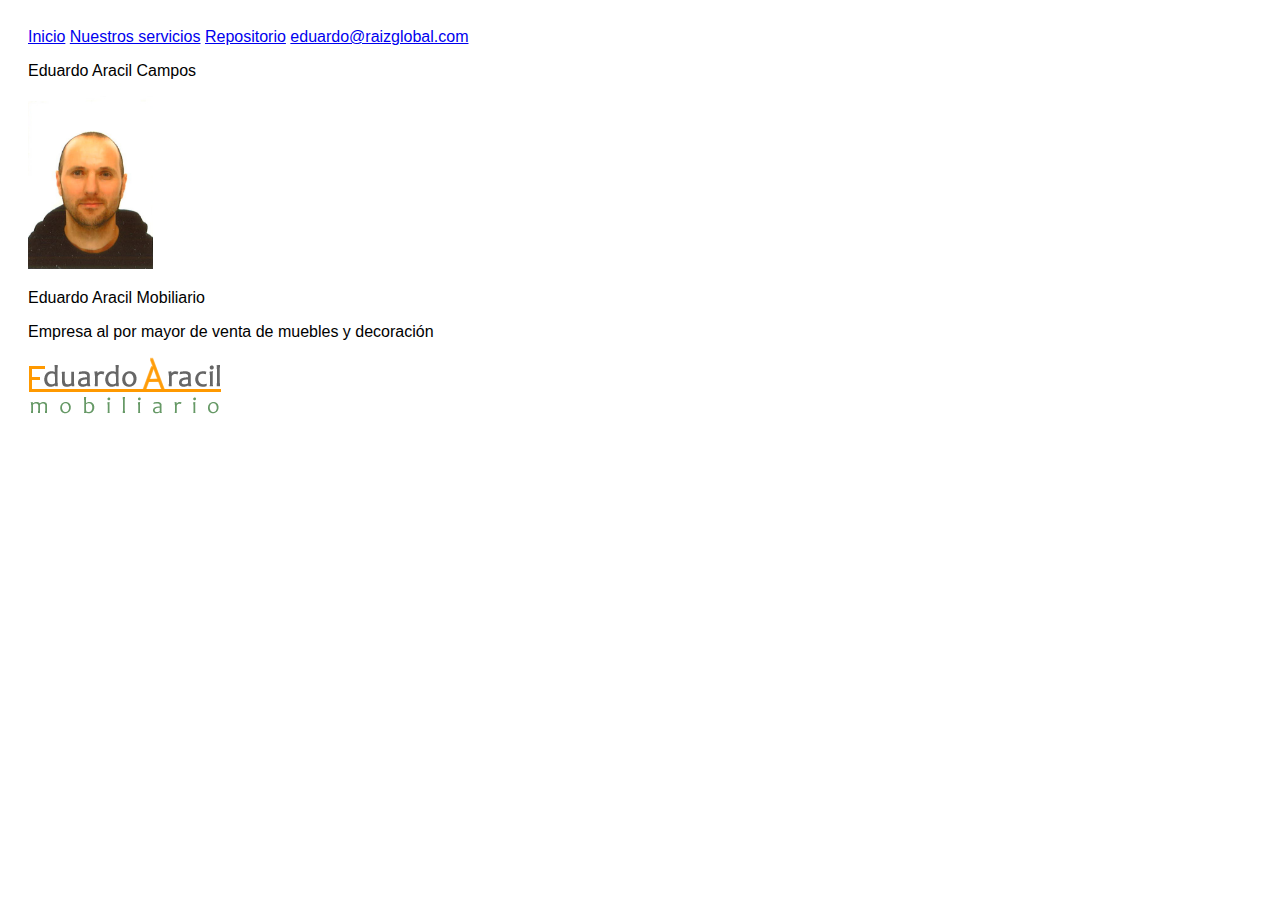
<file: ejerciciosTema2/Nosotros.html>
<!DOCTYPE html>
<html>
<head>
    <meta http-equiv="content-type" content="text/html; charset=UTF-8">
    <title>Nosotros. Ejercicio 2</title>
  <link href="../css/estilos.css" rel="stylesheet" type="text/css">
  </head>
  <body>
      <nav><a href="../index.html">Inicio</a> <a href="nuestrosServicios.html">Nuestros servicios</a> <a href="https://github.com/EduardoAracil/curso_web">Repositorio</a> <a href="mailto:eduardo@raizglobal.com" >eduardo@raizglobal.com</a></nav>
  <p>Eduardo Aracil Campos</p>
  <p><img src="../imagenes/Edu.jpg" width="125" height="173"></p>
  <p>Eduardo Aracil Mobiliario</p>
  <p>Empresa al por mayor de venta de muebles y decoración</p>
  <p><img src="../imagenes/logo.png" width="194" height="61"></p>
  <p>&nbsp;</p>
  </body>
</html>
</file>
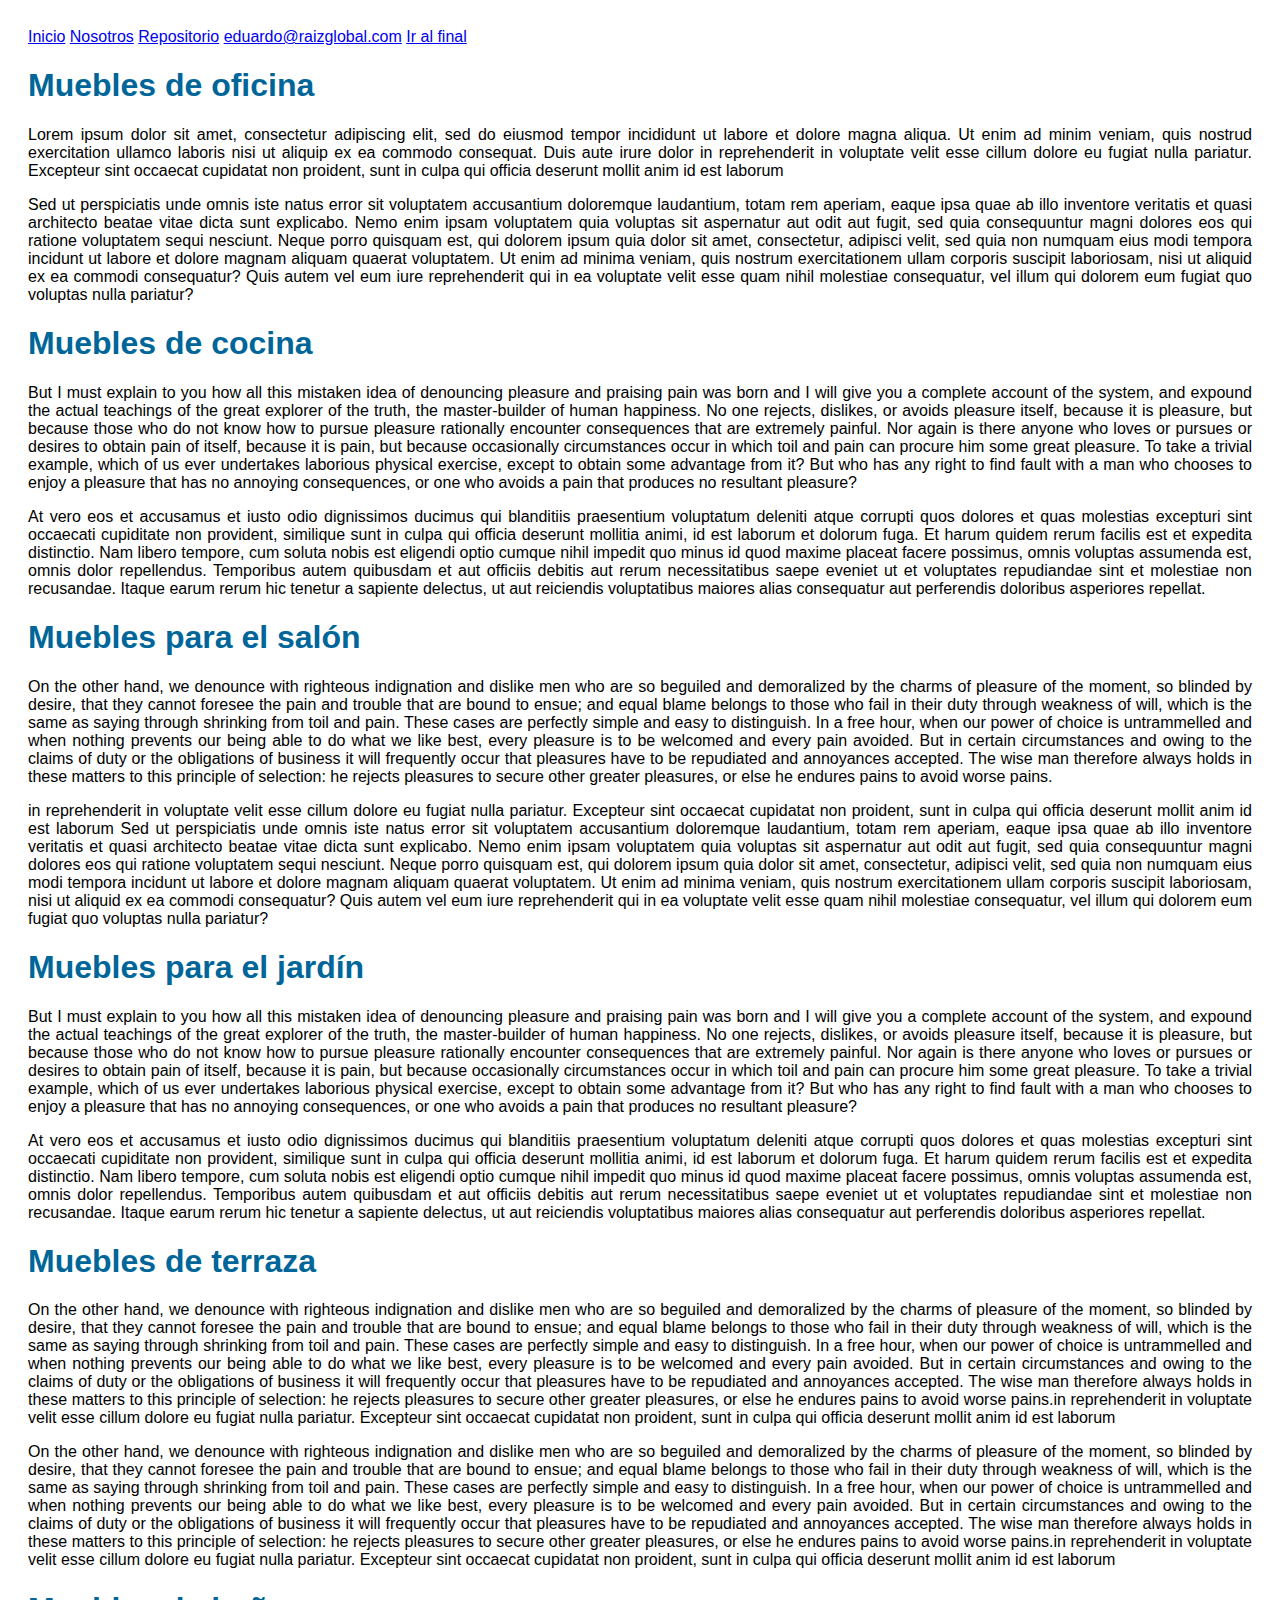
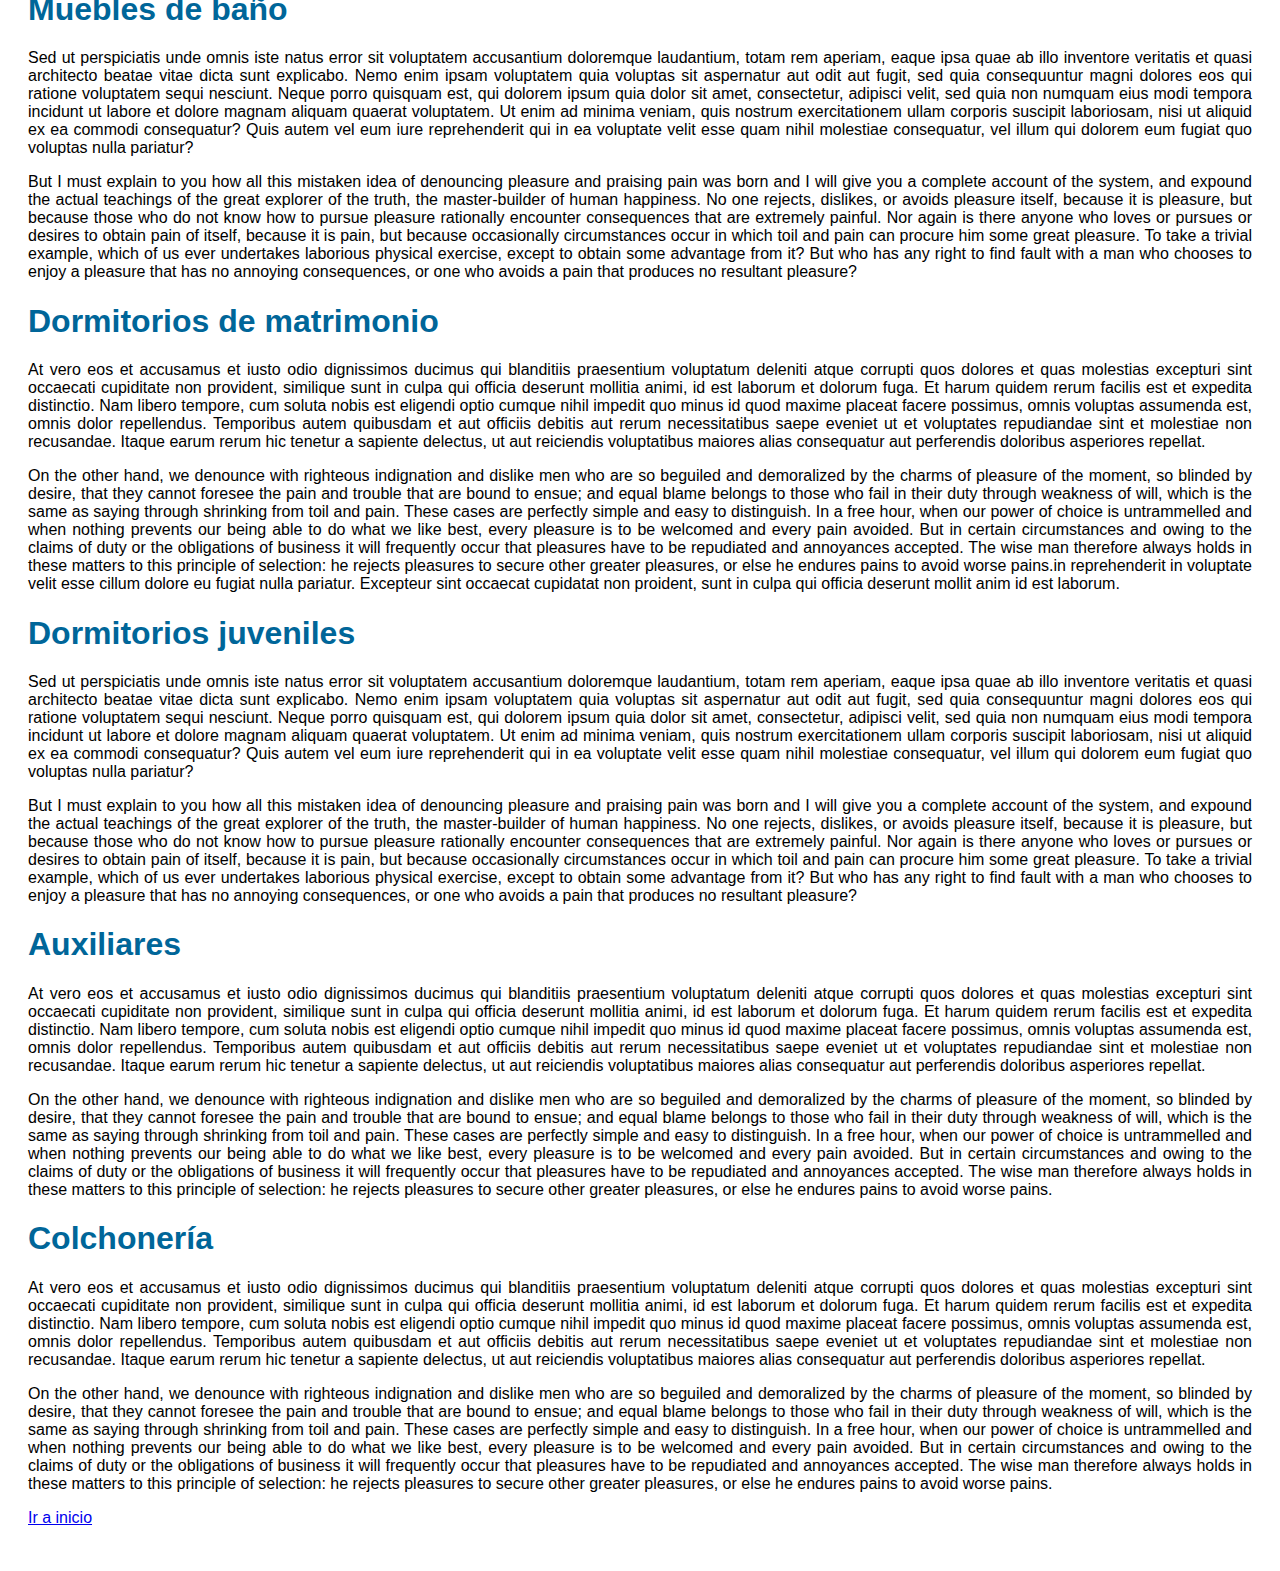
<file: ejerciciosTema2/nuestrosServicios.html>
<!DOCTYPE html>
<html>
<head>
    <meta http-equiv="content-type" content="text/html; charset=UTF-8">
    <title>Nuestros servicios. Ejercicio 2</title>
  <link href="../css/estilos.css" rel="stylesheet" type="text/css">
  </head>
  <body>
<nav><a href="../index.html" name="top">Inicio</a> <a href="Nosotros.html">Nosotros</a> <a href="https://github.com/EduardoAracil/curso_web">Repositorio</a> <a href="mailto:eduardo@raizglobal.com" >eduardo@raizglobal.com</a>
     <a href="#final">Ir al final</a>
      </nav>
  <h1>Muebles de oficina</h1>
  <p>Lorem ipsum dolor sit amet, consectetur adipiscing elit, sed do eiusmod   tempor incididunt ut labore et dolore magna aliqua. Ut enim ad minim   veniam, quis nostrud exercitation ullamco laboris nisi ut aliquip ex ea   commodo consequat. Duis aute irure dolor in reprehenderit in voluptate   velit esse cillum dolore eu fugiat nulla pariatur. Excepteur sint   occaecat cupidatat non proident, sunt in culpa qui officia deserunt   mollit anim id est laborum</p>
  <p>Sed ut perspiciatis unde omnis iste natus error sit voluptatem   accusantium doloremque laudantium, totam rem aperiam, eaque ipsa quae ab   illo inventore veritatis et quasi architecto beatae vitae dicta sunt   explicabo. Nemo enim ipsam voluptatem quia voluptas sit aspernatur aut   odit aut fugit, sed quia consequuntur magni dolores eos qui ratione   voluptatem sequi nesciunt. Neque porro quisquam est, qui dolorem ipsum   quia dolor sit amet, consectetur, adipisci velit, sed quia non numquam   eius modi tempora incidunt ut labore et dolore magnam aliquam quaerat   voluptatem. Ut enim ad minima veniam, quis nostrum exercitationem ullam   corporis suscipit laboriosam, nisi ut aliquid ex ea commodi consequatur?   Quis autem vel eum iure reprehenderit qui in ea voluptate velit esse   quam nihil molestiae consequatur, vel illum qui dolorem eum fugiat quo   voluptas nulla pariatur?</p>
  <h1>Muebles de cocina</h1>
<p>But I must explain to you how all this mistaken idea of denouncing   pleasure and praising pain was born and I will give you a complete   account of the system, and expound the actual teachings of the great   explorer of the truth, the master-builder of human happiness. No one   rejects, dislikes, or avoids pleasure itself, because it is pleasure,   but because those who do not know how to pursue pleasure rationally   encounter consequences that are extremely painful. Nor again is there   anyone who loves or pursues or desires to obtain pain of itself, because   it is pain, but because occasionally circumstances occur in which toil   and pain can procure him some great pleasure. To take a trivial example,   which of us ever undertakes laborious physical exercise, except to   obtain some advantage from it? But who has any right to find fault with a   man who chooses to enjoy a pleasure that has no annoying consequences,   or one who avoids a pain that produces no resultant pleasure?</p>
<p>At vero eos et accusamus et iusto odio dignissimos ducimus qui   blanditiis praesentium voluptatum deleniti atque corrupti quos dolores   et quas molestias excepturi sint occaecati cupiditate non provident,   similique sunt in culpa qui officia deserunt mollitia animi, id est   laborum et dolorum fuga. Et harum quidem rerum facilis est et expedita   distinctio. Nam libero tempore, cum soluta nobis est eligendi optio   cumque nihil impedit quo minus id quod maxime placeat facere possimus,   omnis voluptas assumenda est, omnis dolor repellendus. Temporibus autem   quibusdam et aut officiis debitis aut rerum necessitatibus saepe eveniet   ut et voluptates repudiandae sint et molestiae non recusandae. Itaque   earum rerum hic tenetur a sapiente delectus, ut aut reiciendis   voluptatibus maiores alias consequatur aut perferendis doloribus   asperiores repellat.</p>
<h1>Muebles para el salón</h1>
<p>On the other hand, we denounce with righteous indignation and dislike   men who are so beguiled and demoralized by the charms of pleasure of the   moment, so blinded by desire, that they cannot foresee the pain and   trouble that are bound to ensue; and equal blame belongs to those who   fail in their duty through weakness of will, which is the same as saying   through shrinking from toil and pain. These cases are perfectly simple   and easy to distinguish. In a free hour, when our power of choice is   untrammelled and when nothing prevents our being able to do what we like   best, every pleasure is to be welcomed and every pain avoided. But in   certain circumstances and owing to the claims of duty or the obligations   of business it will frequently occur that pleasures have to be   repudiated and annoyances accepted. The wise man therefore always holds   in these matters to this principle of selection: he rejects pleasures to   secure other greater pleasures, or else he endures pains to avoid worse   pains.</p>
<p>in reprehenderit in voluptate   velit esse cillum dolore eu fugiat nulla pariatur. Excepteur sint   occaecat cupidatat non proident, sunt in culpa qui officia deserunt   mollit anim id est laborum Sed ut perspiciatis unde omnis iste natus error sit voluptatem   accusantium doloremque laudantium, totam rem aperiam, eaque ipsa quae ab   illo inventore veritatis et quasi architecto beatae vitae dicta sunt   explicabo. Nemo enim ipsam voluptatem quia voluptas sit aspernatur aut   odit aut fugit, sed quia consequuntur magni dolores eos qui ratione   voluptatem sequi nesciunt. Neque porro quisquam est, qui dolorem ipsum   quia dolor sit amet, consectetur, adipisci velit, sed quia non numquam   eius modi tempora incidunt ut labore et dolore magnam aliquam quaerat   voluptatem. Ut enim ad minima veniam, quis nostrum exercitationem ullam   corporis suscipit laboriosam, nisi ut aliquid ex ea commodi consequatur?   Quis autem vel eum iure reprehenderit qui in ea voluptate velit esse   quam nihil molestiae consequatur, vel illum qui dolorem eum fugiat quo   voluptas nulla pariatur?</p>
<h1>Muebles para el jardín</h1>
<p>But I must explain to you how all this mistaken idea of denouncing   pleasure and praising pain was born and I will give you a complete   account of the system, and expound the actual teachings of the great   explorer of the truth, the master-builder of human happiness. No one   rejects, dislikes, or avoids pleasure itself, because it is pleasure,   but because those who do not know how to pursue pleasure rationally   encounter consequences that are extremely painful. Nor again is there   anyone who loves or pursues or desires to obtain pain of itself, because   it is pain, but because occasionally circumstances occur in which toil   and pain can procure him some great pleasure. To take a trivial example,   which of us ever undertakes laborious physical exercise, except to   obtain some advantage from it? But who has any right to find fault with a   man who chooses to enjoy a pleasure that has no annoying consequences,   or one who avoids a pain that produces no resultant pleasure?</p>
<p>At vero eos et accusamus et iusto odio dignissimos ducimus qui   blanditiis praesentium voluptatum deleniti atque corrupti quos dolores   et quas molestias excepturi sint occaecati cupiditate non provident,   similique sunt in culpa qui officia deserunt mollitia animi, id est   laborum et dolorum fuga. Et harum quidem rerum facilis est et expedita   distinctio. Nam libero tempore, cum soluta nobis est eligendi optio   cumque nihil impedit quo minus id quod maxime placeat facere possimus,   omnis voluptas assumenda est, omnis dolor repellendus. Temporibus autem   quibusdam et aut officiis debitis aut rerum necessitatibus saepe eveniet   ut et voluptates repudiandae sint et molestiae non recusandae. Itaque   earum rerum hic tenetur a sapiente delectus, ut aut reiciendis   voluptatibus maiores alias consequatur aut perferendis doloribus   asperiores repellat.</p>
<h1>Muebles de terraza</h1>
<p>On the other hand, we denounce with righteous indignation and dislike   men who are so beguiled and demoralized by the charms of pleasure of the   moment, so blinded by desire, that they cannot foresee the pain and   trouble that are bound to ensue; and equal blame belongs to those who   fail in their duty through weakness of will, which is the same as saying   through shrinking from toil and pain. These cases are perfectly simple   and easy to distinguish. In a free hour, when our power of choice is   untrammelled and when nothing prevents our being able to do what we like   best, every pleasure is to be welcomed and every pain avoided. But in   certain circumstances and owing to the claims of duty or the obligations   of business it will frequently occur that pleasures have to be   repudiated and annoyances accepted. The wise man therefore always holds   in these matters to this principle of selection: he rejects pleasures to   secure other greater pleasures, or else he endures pains to avoid worse   pains.in reprehenderit in voluptate   velit esse cillum dolore eu fugiat nulla pariatur. Excepteur sint   occaecat cupidatat non proident, sunt in culpa qui officia deserunt   mollit anim id est laborum</p>
<p>On the other hand, we denounce with righteous indignation and dislike   men who are so beguiled and demoralized by the charms of pleasure of the   moment, so blinded by desire, that they cannot foresee the pain and   trouble that are bound to ensue; and equal blame belongs to those who   fail in their duty through weakness of will, which is the same as saying   through shrinking from toil and pain. These cases are perfectly simple   and easy to distinguish. In a free hour, when our power of choice is   untrammelled and when nothing prevents our being able to do what we like   best, every pleasure is to be welcomed and every pain avoided. But in   certain circumstances and owing to the claims of duty or the obligations   of business it will frequently occur that pleasures have to be   repudiated and annoyances accepted. The wise man therefore always holds   in these matters to this principle of selection: he rejects pleasures to   secure other greater pleasures, or else he endures pains to avoid worse   pains.in reprehenderit in voluptate   velit esse cillum dolore eu fugiat nulla pariatur. Excepteur sint   occaecat cupidatat non proident, sunt in culpa qui officia deserunt   mollit anim id est laborum</p>
<h1>Muebles de baño</h1>
<p>Sed ut perspiciatis unde omnis iste natus error sit voluptatem   accusantium doloremque laudantium, totam rem aperiam, eaque ipsa quae ab   illo inventore veritatis et quasi architecto beatae vitae dicta sunt   explicabo. Nemo enim ipsam voluptatem quia voluptas sit aspernatur aut   odit aut fugit, sed quia consequuntur magni dolores eos qui ratione   voluptatem sequi nesciunt. Neque porro quisquam est, qui dolorem ipsum   quia dolor sit amet, consectetur, adipisci velit, sed quia non numquam   eius modi tempora incidunt ut labore et dolore magnam aliquam quaerat   voluptatem. Ut enim ad minima veniam, quis nostrum exercitationem ullam   corporis suscipit laboriosam, nisi ut aliquid ex ea commodi consequatur?   Quis autem vel eum iure reprehenderit qui in ea voluptate velit esse   quam nihil molestiae consequatur, vel illum qui dolorem eum fugiat quo   voluptas nulla pariatur?</p>
<p>But I must explain to you how all this mistaken idea of denouncing   pleasure and praising pain was born and I will give you a complete   account of the system, and expound the actual teachings of the great   explorer of the truth, the master-builder of human happiness. No one   rejects, dislikes, or avoids pleasure itself, because it is pleasure,   but because those who do not know how to pursue pleasure rationally   encounter consequences that are extremely painful. Nor again is there   anyone who loves or pursues or desires to obtain pain of itself, because   it is pain, but because occasionally circumstances occur in which toil   and pain can procure him some great pleasure. To take a trivial example,   which of us ever undertakes laborious physical exercise, except to   obtain some advantage from it? But who has any right to find fault with a   man who chooses to enjoy a pleasure that has no annoying consequences,   or one who avoids a pain that produces no resultant pleasure?</p>
<h1>Dormitorios de matrimonio</h1>
<p>At vero eos et accusamus et iusto odio dignissimos ducimus qui   blanditiis praesentium voluptatum deleniti atque corrupti quos dolores   et quas molestias excepturi sint occaecati cupiditate non provident,   similique sunt in culpa qui officia deserunt mollitia animi, id est   laborum et dolorum fuga. Et harum quidem rerum facilis est et expedita   distinctio. Nam libero tempore, cum soluta nobis est eligendi optio   cumque nihil impedit quo minus id quod maxime placeat facere possimus,   omnis voluptas assumenda est, omnis dolor repellendus. Temporibus autem   quibusdam et aut officiis debitis aut rerum necessitatibus saepe eveniet   ut et voluptates repudiandae sint et molestiae non recusandae. Itaque   earum rerum hic tenetur a sapiente delectus, ut aut reiciendis   voluptatibus maiores alias consequatur aut perferendis doloribus   asperiores repellat.</p>
<p>On the other hand, we denounce with righteous indignation and dislike   men who are so beguiled and demoralized by the charms of pleasure of the   moment, so blinded by desire, that they cannot foresee the pain and   trouble that are bound to ensue; and equal blame belongs to those who   fail in their duty through weakness of will, which is the same as saying   through shrinking from toil and pain. These cases are perfectly simple   and easy to distinguish. In a free hour, when our power of choice is   untrammelled and when nothing prevents our being able to do what we like   best, every pleasure is to be welcomed and every pain avoided. But in   certain circumstances and owing to the claims of duty or the obligations   of business it will frequently occur that pleasures have to be   repudiated and annoyances accepted. The wise man therefore always holds   in these matters to this principle of selection: he rejects pleasures to   secure other greater pleasures, or else he endures pains to avoid worse   pains.in reprehenderit in voluptate   velit esse cillum dolore eu fugiat nulla pariatur. Excepteur sint   occaecat cupidatat non proident, sunt in culpa qui officia deserunt   mollit anim id est laborum.</p>
<h1>Dormitorios juveniles</h1>
<p>Sed ut perspiciatis unde omnis iste natus error sit voluptatem   accusantium doloremque laudantium, totam rem aperiam, eaque ipsa quae ab   illo inventore veritatis et quasi architecto beatae vitae dicta sunt   explicabo. Nemo enim ipsam voluptatem quia voluptas sit aspernatur aut   odit aut fugit, sed quia consequuntur magni dolores eos qui ratione   voluptatem sequi nesciunt. Neque porro quisquam est, qui dolorem ipsum   quia dolor sit amet, consectetur, adipisci velit, sed quia non numquam   eius modi tempora incidunt ut labore et dolore magnam aliquam quaerat   voluptatem. Ut enim ad minima veniam, quis nostrum exercitationem ullam   corporis suscipit laboriosam, nisi ut aliquid ex ea commodi consequatur?   Quis autem vel eum iure reprehenderit qui in ea voluptate velit esse   quam nihil molestiae consequatur, vel illum qui dolorem eum fugiat quo   voluptas nulla pariatur?</p>
<p>But I must explain to you how all this mistaken idea of denouncing   pleasure and praising pain was born and I will give you a complete   account of the system, and expound the actual teachings of the great   explorer of the truth, the master-builder of human happiness. No one   rejects, dislikes, or avoids pleasure itself, because it is pleasure,   but because those who do not know how to pursue pleasure rationally   encounter consequences that are extremely painful. Nor again is there   anyone who loves or pursues or desires to obtain pain of itself, because   it is pain, but because occasionally circumstances occur in which toil   and pain can procure him some great pleasure. To take a trivial example,   which of us ever undertakes laborious physical exercise, except to   obtain some advantage from it? But who has any right to find fault with a   man who chooses to enjoy a pleasure that has no annoying consequences,   or one who avoids a pain that produces no resultant pleasure?</p>
<h1>Auxiliares</h1>
<p>At vero eos et accusamus et iusto odio dignissimos ducimus qui   blanditiis praesentium voluptatum deleniti atque corrupti quos dolores   et quas molestias excepturi sint occaecati cupiditate non provident,   similique sunt in culpa qui officia deserunt mollitia animi, id est   laborum et dolorum fuga. Et harum quidem rerum facilis est et expedita   distinctio. Nam libero tempore, cum soluta nobis est eligendi optio   cumque nihil impedit quo minus id quod maxime placeat facere possimus,   omnis voluptas assumenda est, omnis dolor repellendus. Temporibus autem   quibusdam et aut officiis debitis aut rerum necessitatibus saepe eveniet   ut et voluptates repudiandae sint et molestiae non recusandae. Itaque   earum rerum hic tenetur a sapiente delectus, ut aut reiciendis   voluptatibus maiores alias consequatur aut perferendis doloribus   asperiores repellat.</p>
<p>On the other hand, we denounce with righteous indignation and dislike   men who are so beguiled and demoralized by the charms of pleasure of the   moment, so blinded by desire, that they cannot foresee the pain and   trouble that are bound to ensue; and equal blame belongs to those who   fail in their duty through weakness of will, which is the same as saying   through shrinking from toil and pain. These cases are perfectly simple   and easy to distinguish. In a free hour, when our power of choice is   untrammelled and when nothing prevents our being able to do what we like   best, every pleasure is to be welcomed and every pain avoided. But in   certain circumstances and owing to the claims of duty or the obligations   of business it will frequently occur that pleasures have to be   repudiated and annoyances accepted. The wise man therefore always holds   in these matters to this principle of selection: he rejects pleasures to   secure other greater pleasures, or else he endures pains to avoid worse   pains.</p>
<h1>Colchonería</h1>
<p>At vero eos et accusamus et iusto odio dignissimos ducimus qui   blanditiis praesentium voluptatum deleniti atque corrupti quos dolores   et quas molestias excepturi sint occaecati cupiditate non provident,   similique sunt in culpa qui officia deserunt mollitia animi, id est   laborum et dolorum fuga. Et harum quidem rerum facilis est et expedita   distinctio. Nam libero tempore, cum soluta nobis est eligendi optio   cumque nihil impedit quo minus id quod maxime placeat facere possimus,   omnis voluptas assumenda est, omnis dolor repellendus. Temporibus autem   quibusdam et aut officiis debitis aut rerum necessitatibus saepe eveniet   ut et voluptates repudiandae sint et molestiae non recusandae. Itaque   earum rerum hic tenetur a sapiente delectus, ut aut reiciendis   voluptatibus maiores alias consequatur aut perferendis doloribus   asperiores repellat.</p>
<p>On the other hand, we denounce with righteous indignation and dislike   men who are so beguiled and demoralized by the charms of pleasure of the   moment, so blinded by desire, that they cannot foresee the pain and   trouble that are bound to ensue; and equal blame belongs to those who   fail in their duty through weakness of will, which is the same as saying   through shrinking from toil and pain. These cases are perfectly simple   and easy to distinguish. In a free hour, when our power of choice is   untrammelled and when nothing prevents our being able to do what we like   best, every pleasure is to be welcomed and every pain avoided. But in   certain circumstances and owing to the claims of duty or the obligations   of business it will frequently occur that pleasures have to be   repudiated and annoyances accepted. The wise man therefore always holds   in these matters to this principle of selection: he rejects pleasures to   secure other greater pleasures, or else he endures pains to avoid worse   pains.</p>
<p><a name="final"></a></p>
<p><a href="#top">Ir a inicio</a></p>

</body>
</html>
</file>
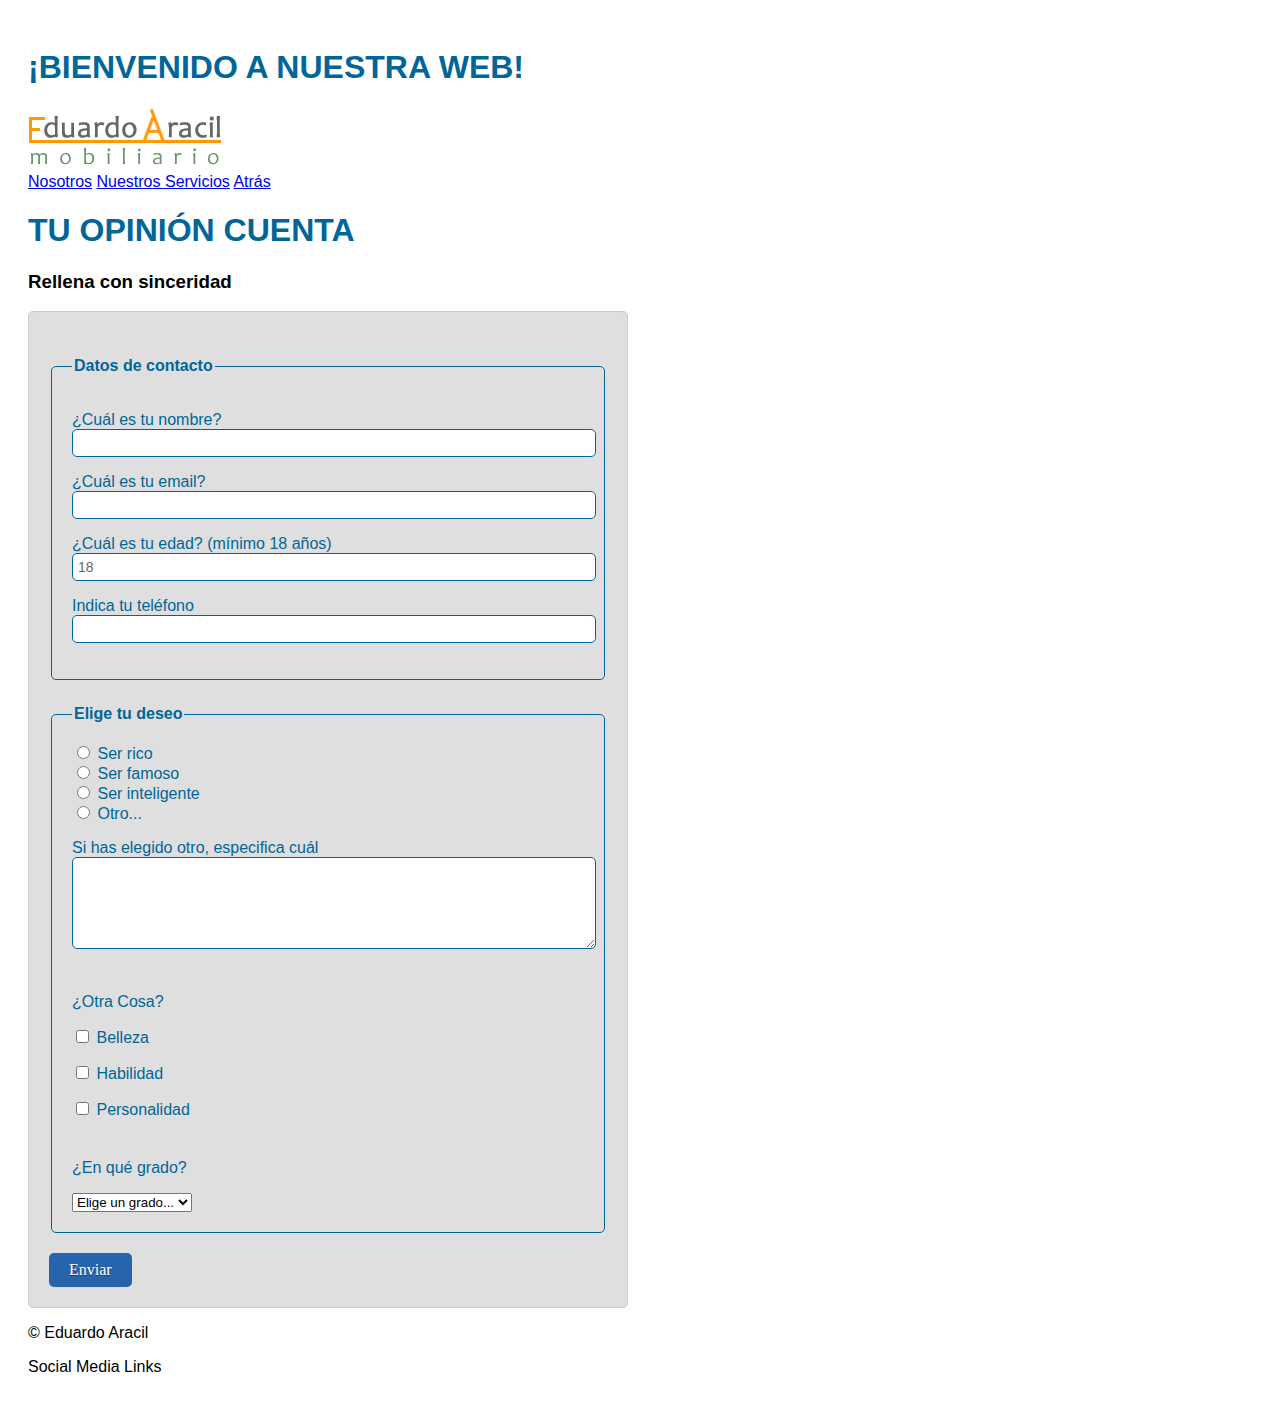
<file: ejerciciosTema3/opinion.html>
<!DOCTYPE html>
<html>
<head>
	<meta http-equiv="content-type" content="text/html; charset=UTF-8">
  <title>Formulario</title>
   <link href="../css/estilos.css" rel="stylesheet" type="text/css">
</head>
  <body>
    <header>
      <h1>¡BIENVENIDO A NUESTRA WEB!</h1>
      <picture><img src="../imagenes/logo.png" alt="logotipo de mi empresa"></picture>
    </header>
    <nav> <a href="../ejerciciosTema2/Nosotros.html">Nosotros</a> <a href="../ejerciciosTema2/nuestrosServicios.html">Nuestros Servicios</a> <a href="../index.html">Atrás</a> </nav>
    <section>
      <header>
        <h1>TU OPINIÓN CUENTA</h1>
      </header>
      <article>
        <h3>Rellena con sinceridad</h3>
        
        
       <form method="get" action="https://rawgit.com/cancerbero01/disenoWeb/master/ejerciciosTema3/reOpinion.html" >
       <fieldset>
       	<legend>Datos de contacto</legend>
            <p><label for="nombre">¿Cuál es tu nombre?</label></br>
            <input type="text" name="nombre" id="nombre" class="input" required></p>
            <p><label for="nombre">¿Cuál es tu email?</label> </br>
            <input type="email" name="email" id="email" class="input" required></p>
            <p><label for="nombre">¿Cuál es tu edad? (mínimo 18 años)</label>  </br>
            <input type="number" name="edad" id="edad" class="input" min="18" value="18" required></p>  
             <p><label for="nombre">Indica tu teléfono</label> </br>
            <input type="text" name="telefono" id="telefono" class="input"></p>   
       </fieldset>
       
       <fieldset>
         <legend>Elige tu deseo</legend>
            <input name="deseo" value="rico" id="rico" type="radio">
         <label for="rico">Ser rico</label></br>
            <input name="deseo" value="famoso" id="famoso" type="radio">
         <label for="famoso">Ser famoso</label></br>
            <input name="deseo" value="inteligente" id="inteligente" type="radio">
         <label for="inteligente">Ser inteligente</label></br>
            <input name="deseo" value="otro" id="otro" type="radio">
         <label for="otro">Otro...</label></br>
            <p><label >Si has elegido otro, especifica cuál</label></br>
            <textarea name="otro_texto" id="otro_texto" cols="40" rows="5"></textarea>
            </p>
            <p style="margin-top:40px;"><label>¿Otra Cosa?</label></p>
             <p><input type="checkbox" name="belleza" id="belleza">
             <label>Belleza</label></p>
			<p><input type="checkbox" name="habilidad" id="habilidad">
             <label>Habilidad</label></p>
			<p><input type="checkbox" name="personalidad" id="personalidad">
             <label>Personalidad</label></p>
             <p style="margin-top:40px;"><label>¿En qué grado?</label></p>
          <select name="grado" id="deseo">
          <option value="ninguno" selected="selected">Elige un grado...</option>
          	<optgroup label="Poco">
            	<option value="muy poco">Muy poco</option>
                <option value="poco">Poco</option>
            </optgroup> 
            <optgroup label="Mucho">
            	<option value="algo">Algo</option>
                <option value="mucho">Mucho</option>
            </optgroup>               
          
          </select>
          
             
       </fieldset>
        
      
       
       <input type="submit" value="Enviar" class="boton">
        
        </form>
      </article>
    </section>
    <footer>
      <p>&copy; Eduardo Aracil</p>
      <p>Social Media Links</p>
    </footer>
</body></html>
</file>
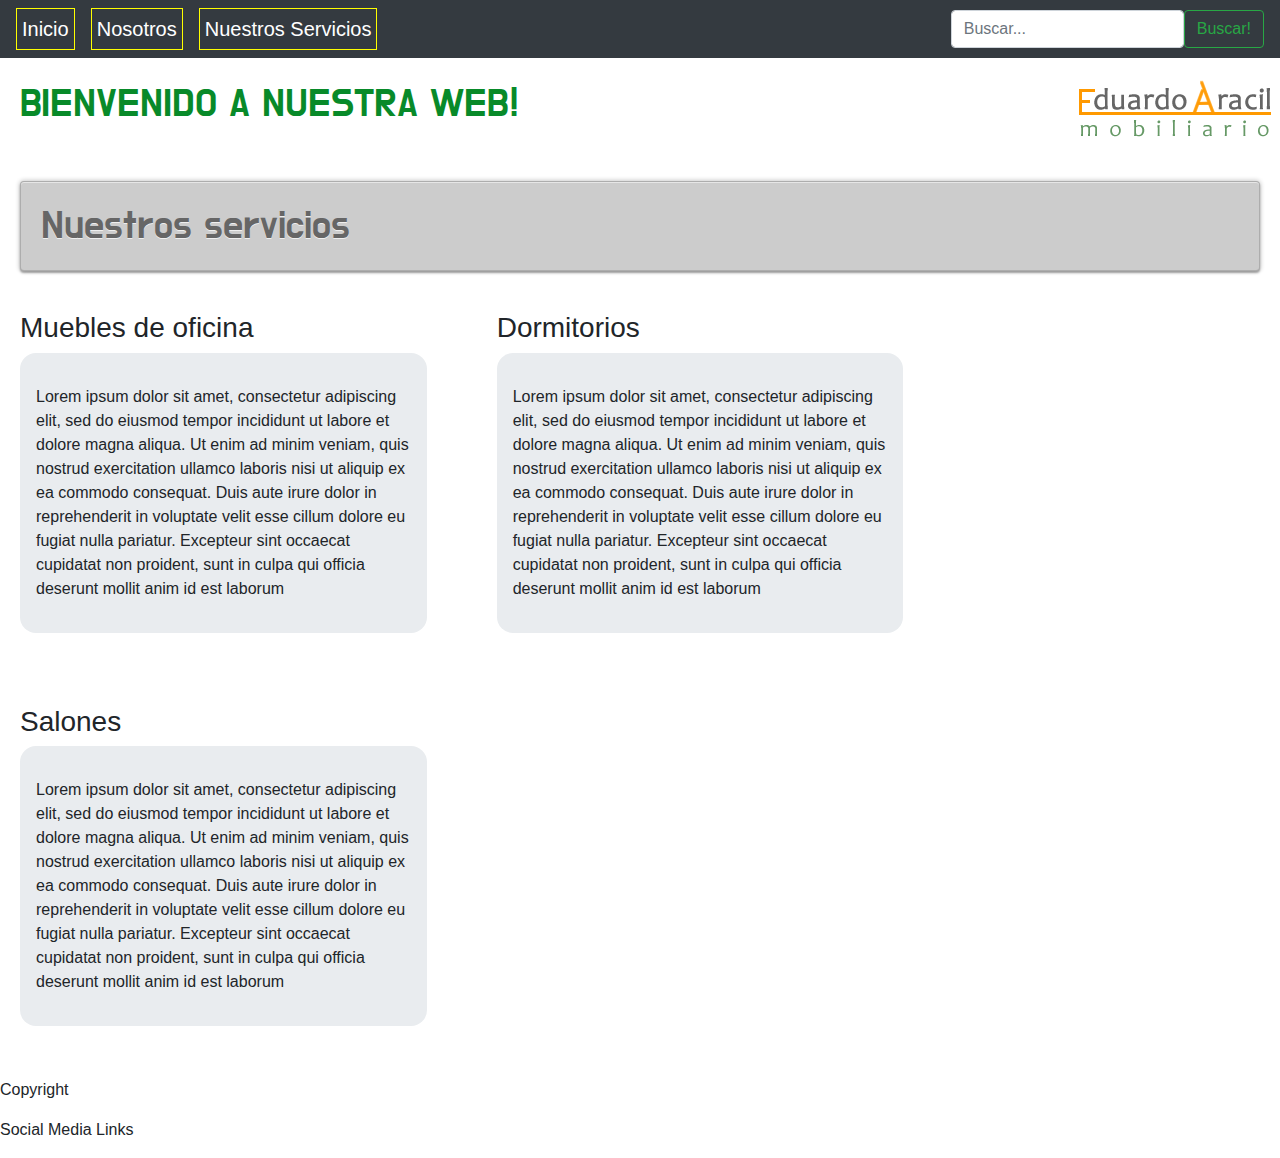
<file: ejerciciosTema4/nuestrosServicios.html>
<!DOCTYPE html>
<html>
<head>
	<meta http-equiv="content-type" content="text/html; charset=UTF-8">
  <title>Nuestros servicios</title>
  <link href="../css/bootstrap.min.css" rel="stylesheet" type="text/css">
  <link href="../css/miCss.css" rel="stylesheet" type="text/css">
  <link href="https://fonts.googleapis.com/css?family=Do+Hyeon" rel="stylesheet"> 
</head>
  <body>
    <header class="row">
      <h1 class="col-md-10 col-sm-6 col-12">BIENVENIDO A NUESTRA WEB!</h1>
      <picture class="col-md-2 col-sm-6 col-12" ><img src="../imagenes/logo.png" width="194" height="61" alt="lototipo"></picture>
    </header>
    <nav class="navbar navbar-expand-md navbar-dark fixed-top bg-dark"> 
		<div class="collapse navbar-collapse">
		
		<a href="../index.html" class="navbar-brand borde_link">Inicio</a>
		<a href="../ejerciciosTema2/Nosotros.html" class="navbar-brand borde_link">Nosotros</a> 	
		<a href="nuestrosServicios.html" class="navbar-brand borde_link">Nuestros Servicios</a>	
		
		</div>
		<button class="navbar-toggler" type="button”>
		<span class="navbar-toggler-icon"></span>
		</button>
	
		<form class="form-inline"><input class="form-control" placeholder="Buscar..." type="text"><button class="btn btn-outline-success" type="submit">Buscar!</button></form>
		</nav>
    <section class="row">
      <header class="col-md-12 col-sm-12 col-12">
        <h1 class="h1">Nuestros servicios</h1>
      </header>
      <article class="col-md-4 col-sm-8 col-12">
        <h3>Muebles de oficina</h3>
				<p>Lorem ipsum dolor sit amet, consectetur adipiscing elit, sed do eiusmod   tempor incididunt ut labore et dolore magna aliqua. Ut enim ad minim   veniam, quis nostrud exercitation ullamco laboris nisi ut aliquip ex ea   commodo consequat. Duis aute irure dolor in reprehenderit in voluptate   velit esse cillum dolore eu fugiat nulla pariatur. Excepteur sint   occaecat cupidatat non proident, sunt in culpa qui officia deserunt   mollit anim id est laborum</p>
      </article>
		<article class="col-md-4 col-sm-8 col-12">
        <h3>Dormitorios</h3>
				<p>Lorem ipsum dolor sit amet, consectetur adipiscing elit, sed do eiusmod   tempor incididunt ut labore et dolore magna aliqua. Ut enim ad minim   veniam, quis nostrud exercitation ullamco laboris nisi ut aliquip ex ea   commodo consequat. Duis aute irure dolor in reprehenderit in voluptate   velit esse cillum dolore eu fugiat nulla pariatur. Excepteur sint   occaecat cupidatat non proident, sunt in culpa qui officia deserunt   mollit anim id est laborum</p>
      </article>
	  	<article class="col-md-4 col-sm-8 col-12">
        <h3>Salones</h3>
				<p>Lorem ipsum dolor sit amet, consectetur adipiscing elit, sed do eiusmod   tempor incididunt ut labore et dolore magna aliqua. Ut enim ad minim   veniam, quis nostrud exercitation ullamco laboris nisi ut aliquip ex ea   commodo consequat. Duis aute irure dolor in reprehenderit in voluptate   velit esse cillum dolore eu fugiat nulla pariatur. Excepteur sint   occaecat cupidatat non proident, sunt in culpa qui officia deserunt   mollit anim id est laborum</p>
      </article>
    </section>
    <footer>
      <p>Copyright</p>
      <p>Social Media Links</p>
    </footer>
</body></html>
</file>
<file: css/estilos.css>
/* CSS Document */

body{
font-family:Verdana, Geneva, sans-serif;
padding:20px;
}

h1{
	color:#069;
	
	}
	
p{text-align:justify;}

/* CSS Formulario start */

form{
	background-color:#DFDFDF;
	padding:20px;
	border-radius: 5px;	
	border: 1px solid #ccc;
	
}

fieldset{
	padding:20px;
	margin-top:25px;
	border: 1px solid #069;
	border-radius: 5px;	
}
label{
	color:#069;	
}

legend{
color:#069;
font-weight:bold;
}

section{
	width:50%;
	max-width:600px;
	min-width:300px;	
}
.input{
	border: 1px solid #069;
	border-radius: 5px;	
	width:100%;
	min-width:200px;
	color:#666;
	font-size:14px;
	padding:5px;
}
textarea{
	border: 1px solid #069;
	border-radius: 5px;	
	width:100%;
	min-width:200px;
	color:#666;
	font-family:Verdana, Geneva, sans-serif;
	font-size:14px;
	padding:5px;
}

.boton{
	
}

.boton {
	background-color:#2864AC;
	-moz-border-radius:5px;
	-webkit-border-radius:5px;
	border-radius:5px;
	display:inline-block;
	cursor:pointer;
	color:#ffffff;
	font-family:Verdana;
	font-size:16px;
	padding:8px 20px;
	text-decoration:none;
	text-shadow:0px 1px 0px #263666;
	margin-top:20px;
	border-top-style: none;
	border-right-style: none;
	border-bottom-style: none;
	border-left-style: none;
}
.boton:hover {
	background-color:#0688fa;
}
.boton:active {
	position:relative;
	top:1px;
}

/* CSS Formulario end */
</file>
<file: css/miCss.css>
a.borde_link{
border:1px solid #FFFF00;
padding:5px;

}

a:hover.borde_link{
	
border:1px solid #04B404;


}

body > header{ margin-top: 60px; 

padding:20px;
}

section article p{
padding: 2em 1em;
margin-bottom: 2em;
background-color: #e9ecef;
border-radius: 1em;
}

article{margin:20px;}

h1{
font-family: 'Do Hyeon', sans-serif;
color:#088A29;	

}

.h1{font-family: 'Do Hyeon', sans-serif;
		margin:20px;
	padding:20px;
	background: #ccc;
  	border: 1px solid rgba(0,0,0,0.15);
  	border-radius: 4px;
  	transition: all 0.3s ease-out;
  	box-shadow:
    inset 0 1px 0 rgba(255,255,255,0.5),
    0 2px 2px rgba(0,0,0,0.3),
    0 0 4px 1px rgba(0,0,0,0.2);
	color:#666;

  /* Font styles */ 
  	text-shadow: 0 1px rgba(255,255,255,0.7);  
}
</file>
